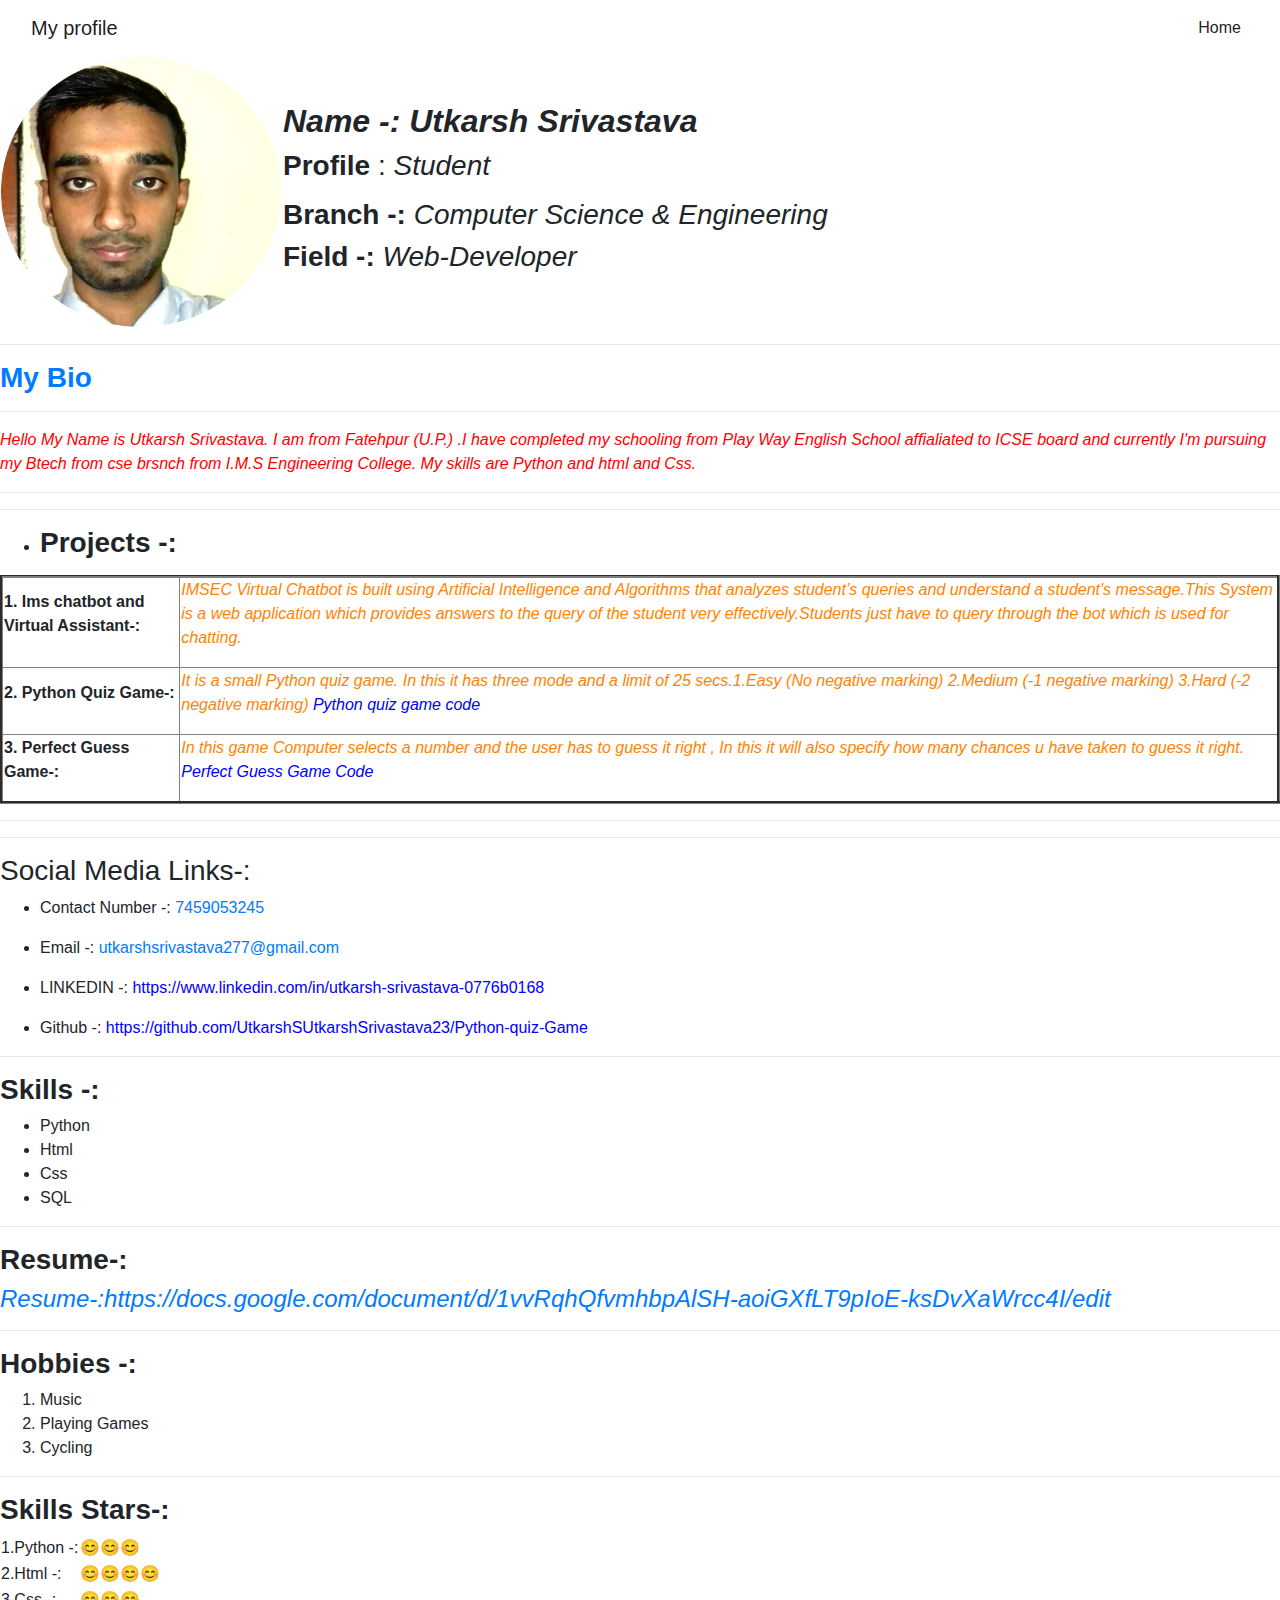
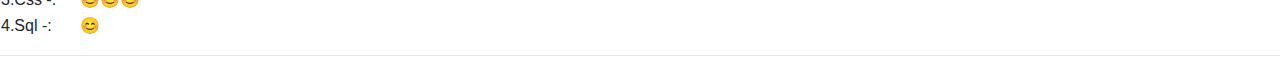
<file: contacts.html>
<!DOCTYPE html>
<html>

<head>
    <meta charset="utf-8">
    <meta name="description" content="This is my personal website">
    <title>Utkarsh Srivastava</title>
    <link rel="stylesheet" href="https://maxcdn.bootstrapcdn.com/bootstrap/4.0.0/css/bootstrap.min.css"
        integrity="sha384-Gn5384xqQ1aoWXA+058RXPxPg6fy4IWvTNh0E263XmFcJlSAwiGgFAW/dAiS6JXm" crossorigin="anonymous">
    <script src="https://code.jquery.com/jquery-3.2.1.slim.min.js"
        integrity="sha384-KJ3o2DKtIkvYIK3UENzmM7KCkRr/rE9/Qpg6aAZGJwFDMVNA/GpGFF93hXpG5KkN" crossorigin="anonymous">
    </script>
    <script src="https://cdnjs.cloudflare.com/ajax/libs/popper.js/1.12.9/umd/popper.min.js"
        integrity="sha384-ApNbgh9B+Y1QKtv3Rn7W3mgPxhU9K/ScQsAP7hUibX39j7fakFPskvXusvfa0b4Q" crossorigin="anonymous">
    </script>
    <script src="https://maxcdn.bootstrapcdn.com/bootstrap/4.0.0/js/bootstrap.min.js"
        integrity="sha384-JZR6Spejh4U02d8jOt6vLEHfe/JQGiRRSQQxSfFWpi1MquVdAyjUar5+76PVCmYl" crossorigin="anonymous">
    </script>




</head>

<body>
    <nav class="navbar navbar-expand-lg navbar-light  ">
        <div class="container-fluid">
            <a class="navbar-brand" href="#">My profile</a>
            <button class="navbar-toggler" type="button" data-toggle="collapse" data-target="#navbarNavDropdown"
                aria-controls="navbarNavDropdown" aria-expanded="false" aria-label="Toggle navigation">
                <span class="navbar-toggler-icon"></span>
            </button>
            <div class="collapse navbar-collapse" id="navbarNavDropdown">
                <ul class="navbar-nav ml-auto">
                    <li class="nav-item active">
                        <a class="nav-link" href="index.html">Home</a>
                    </li>
                </ul>
            </div>

    </nav>



    <table cellspacing="25">
        <tr>
            <td><img src="saksham.jpg" alt="Utkarsh Srivastava" width="280" height="270" /></td>
            <td>
                <h2><b><i>Name -: <b>Utkarsh Srivastava</b></i></b></h2>
                <h3>
                    <p><strong>Profile </strong>:<em> Student</em></p>
                </h3>
                <h3><strong>Branch -: </strong><em>Computer Science & Engineering</em></h3>
                <h3><strong>Field -: </strong><em>Web-Developer</em></h3>
            </td>
        </tr>
    </table>
    <hr>
    <h3><b><a href="bio.html">My Bio</a></b></h3>
    <hr>
    <p style="color:red" style="font-size:3px"><em>Hello My Name is Utkarsh Srivastava. I am from Fatehpur (U.P.) .I
            have completed my schooling from Play Way English School affialiated to ICSE board and currently I'm
            pursuing my Btech from cse brsnch from I.M.S Engineering College. My skills are Python and html and
            Css.</em></p>
    <hr>
    <hr>
    <table border="3" cellspacing="20">
        <tr>
            <ul>
                <li>
                    <h3><b>Projects -:</b></h3>
                </li>
            </ul>
        </tr>
        <tr>
            <td>
                <p><b>1. Ims chatbot and Virtual Assistant-:</b></p>
            </td>
            <td>
                <p style="color:#ff8303" style="font-size:3px"><em> IMSEC Virtual Chatbot is built using Artificial
                        Intelligence and Algorithms that analyzes student’s queries and understand a student's
                        message.This System is a web application which provides answers to the query of the student very
                        effectively.Students just have to query through the bot which is used for chatting.
                    </em></p>
            </td>
        </tr>
        <tr>
            <td>
                <p><b>2. Python Quiz Game-:</b></p>
            </td>
            <td>
                <p style="color:#ff8303" style="font-size:3px"><em> It is a small Python quiz game. In this it has three
                        mode and a limit of 25 secs.1.Easy (No negative marking) 2.Medium (-1 negative marking) 3.Hard
                        (-2 negative marking) <a href="https://github.com/UtkarshSrivastava23/Python-quiz-Game"
                            style="color:blue">Python quiz game code</a>
                    </em></p>
            </td>
        </tr>
        <tr>
            <td>
                <p><b>3. Perfect Guess Game-:</b></p>
            </td>
            <td>
                <p style="color:#ff8303" style="font-size:3px"><em> In this game Computer selects a number and the user
                        has to guess it right , In this it will also specify how many chances u have taken to guess it
                        right. <a href="https://github.com/UtkarshSrivastava23/Guess-perfect-number"
                            style="color:blue">Perfect Guess Game Code</a></em></p>
            </td>
        </tr>
    </table>
    <hr>
    <hr>
    <h3>Social Media Links-:</h3>
    <ul>
        <li>
            <p>Contact Number -:<a href="7459053245"> 7459053245 </a></p>
        </li>
        <li>
            <p>Email -: <a href="utkarshsrivastava277@gmail.com">utkarshsrivastava277@gmail.com</a></p>
        </li>
        <li>
            <p>LINKEDIN -: <a href="https://www.linkedin.com/in/utkarsh-srivastava-0776b0168"
                    style="color:blue">https://www.linkedin.com/in/utkarsh-srivastava-0776b0168</a></p>
        </li>
        <li>
            <p>Github -: <a href="https://github.com/UtkarshSrivastava23/Python-quiz-Game"
                    style="color:blue">https://github.com/UtkarshSUtkarshSrivastava23/Python-quiz-Game</a></p>
        </li>
    </ul>
    <hr>
    <h3><b>Skills -:</b></h3>
    <ul>
        <li>Python</li>
        <li>Html</li>
        <li>Css</li>
        <li>SQL</li>
    </ul>
    <hr>
    <h3><b>Resume-:</b></h3>
    <a href="https://docs.google.com/document/d/1vvRqhQfvmhbpAlSH-aoiGXfLT9pIoE-ksDvXaWrcc4I/edit">
        <h4><em>Resume-:https://docs.google.com/document/d/1vvRqhQfvmhbpAlSH-aoiGXfLT9pIoE-ksDvXaWrcc4I/edit</em></h4>
    </a>
    <hr>
    <h3><b>Hobbies -:</b></h3>
    <ol>
        <li>Music</li>
        <li>Playing Games</li>
        <li>Cycling</li>
    </ol>
    <hr>

    <h3><b>Skills Stars-:</b></h3>
    <table cellspacing="10">
        <tr>
            <td>1.Python -:</td>
            <td>😊😊😊</td>
        </tr>
        <tr>
            <td>2.Html -:</td>
            <td>😊😊😊😊</td>
        </tr>
        <tr>
            <td>3.Css -:</td>
            <td>😊😊😊</td>
        </tr>
        <tr>
            <td>4.Sql -:</td>
            <td>😊</td>
        </tr>
    </table>

    <hr>
</body>

</html>
</file>
